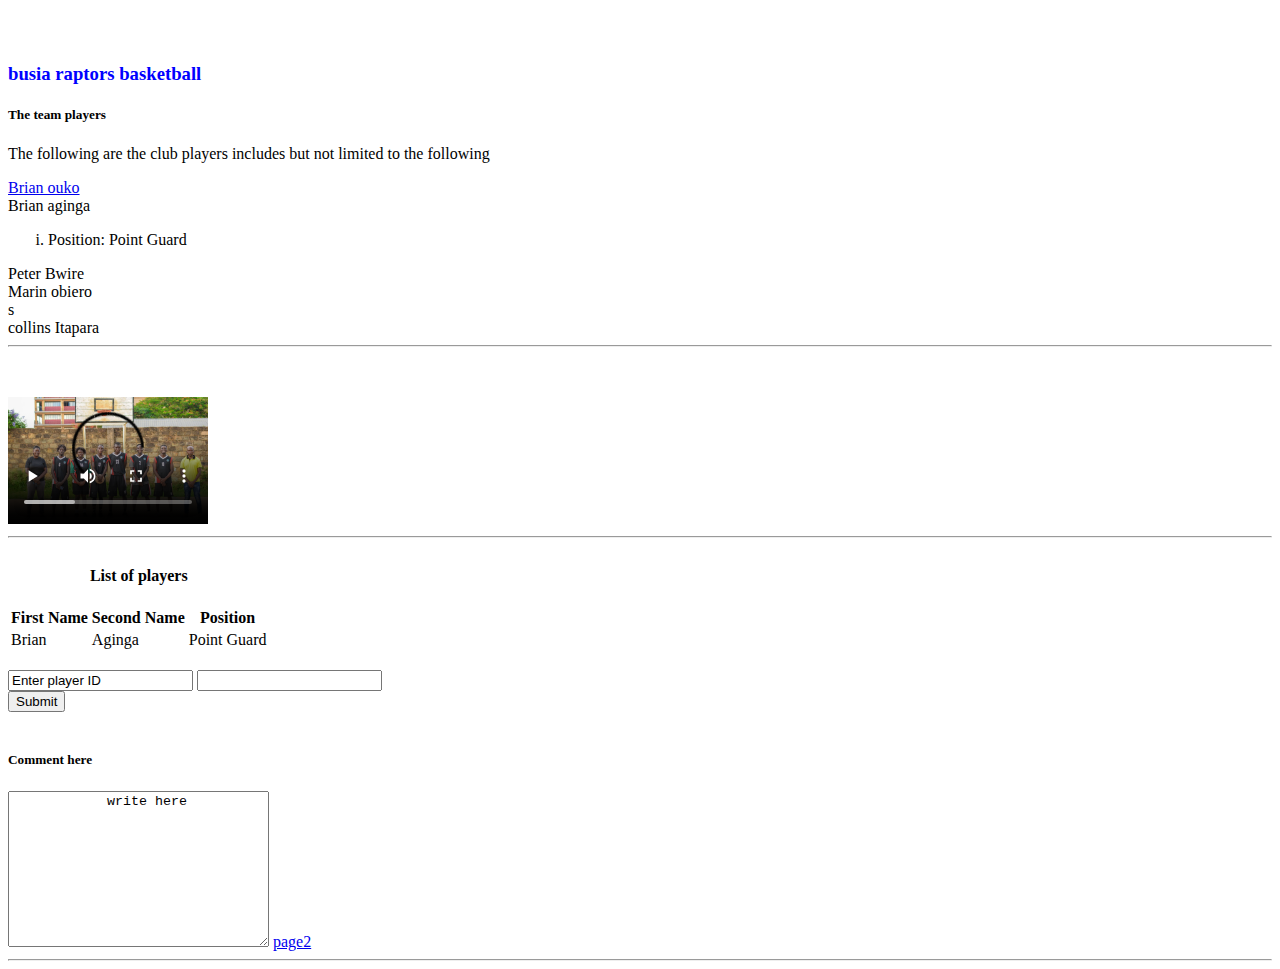
<file: html/index.html>
<!DOCTYPE html>
<html lang="en">
    <head>
        <meta charset="UTF-8">
        <meta http-equiv="X-UA-Compatible" content="IE=edge">
        <meta name="viewport" content="width=device-width, initial-scale=1.0">
        <title>Busia raptors</title>
        <!---<link rel="stylesheet" href="style.css">-->
    </head>
    <body>

        <header>
            <nav>

            </nav>
        </header>
        <main>
            <article>
                <section>
                    <!--you can have many section as you want-->
                </section>
            </article>
        </main>
        <br/><br/>
        <h3 style="color: blue;">busia raptors basketball </h3>
        <h5>The team players</h5>
        <p>The following are the club players
            includes but not limited to the following
        </p>
        <ur>
            <li><a href="#">Brian ouko</a></li>
            <li>Brian aginga
                <ol type="i">
                    <li>Position: Point Guard</li>
                </ol>
            </li>
            <li>Peter Bwire</li>
            <li>Marin obiero</li>s
            <li>collins Itapara</li>
        </ur>

        <hr/>
        <p style="color:white">Founded in busia <b><i>kenya</i></b> 2009</p>
        <video src="rnairobi.mp4" poster="postb.jpg" controls width="200">collo scores</video>
        <hr/>
        <table>
            <thead></thead>
            <caption><h4>List of players </h4></caption>
            <tr>
                <th>First Name</th>
                <th>Second Name</th>
                <th>Position</th>
            </tr>
            </thead>
            <tbody></tbody>
            <tr>
                <td>Brian</td>
                <td>Aginga</td>
                <td>Point Guard</td>
            </tr>
            </tbody>
        </table>
        <br/>
        <input type="text"  value="Enter player ID" />
        <input type="password" />
        
        <form>
            <input type="submit" />
        </form>
        <br/>
        <h5>Comment here</h5>
        <textarea rows="10", cols="30">
            write here
            
        </textarea>
        <!--<iframe src="https://www.w3schools.com/html/html_intro.asp">sorry</iframe>-->
        <a href="page.html">page2</a>
        <hr/>
        
        <!--link to other web-->
        <!--a href="fullsquard.jpg">club photo</a>-->
        <!--<a href="https://www.google.com" target="_blank"><h3>Google's homepage</h3></a>-->
        <!--<p>H<sub>2</sub>0</p> -->
        <script> src="index.js"</script>
        <!-- i need to work on full website-->
    </body>
</html>
</file>
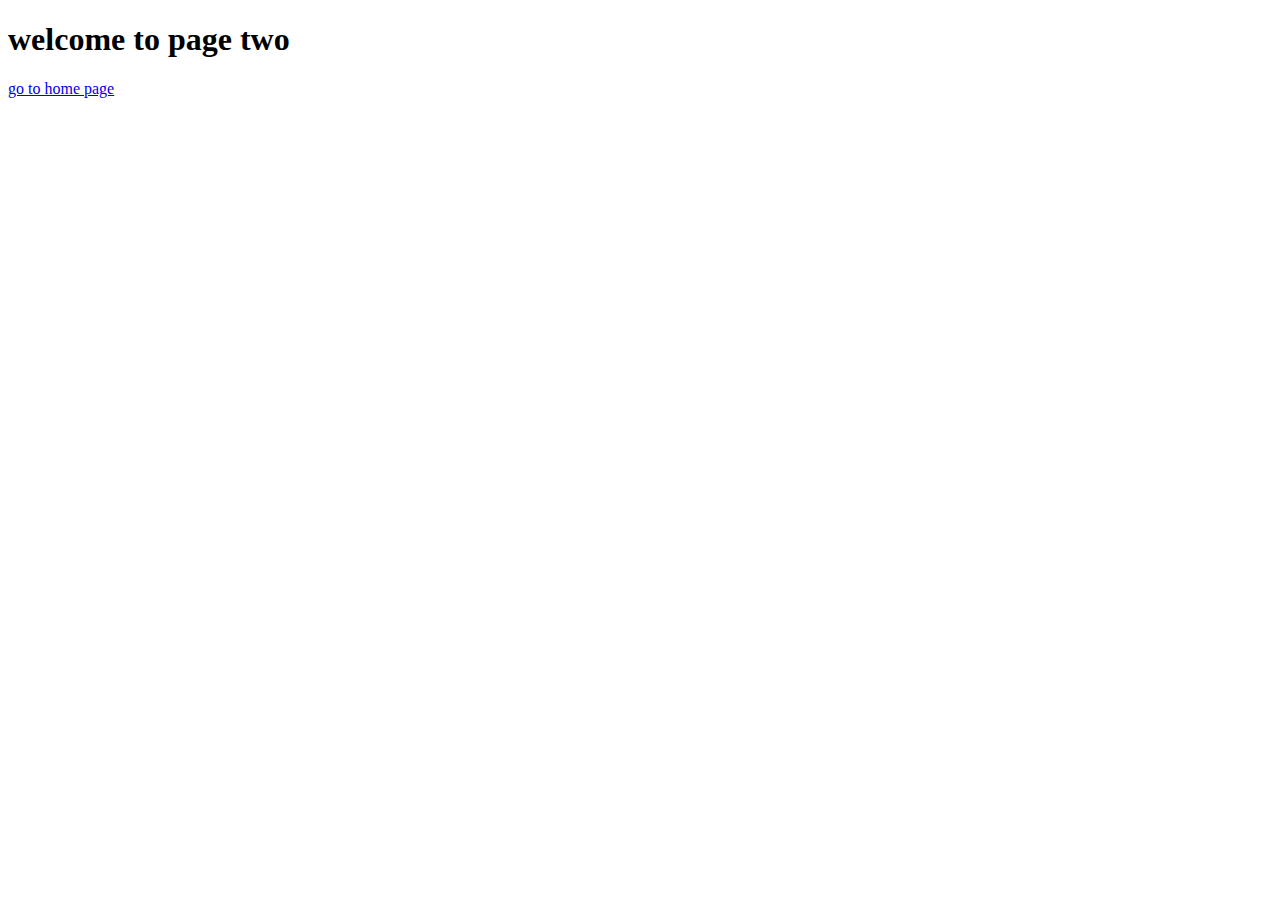
<file: html/page.html>
<!DOCTYPE html>
<html>
    <head>

        <meta charset="UTF-8">
        <title>page2</title>

    </head>
    <body>
       
        <h1>welcome to page two</h1>
        <a href="index.html">go to home page</a>
    </body>


</html>
</file>
<file: html/style.css>
<!--body {
    background-image: url("fullsquard.jpg");
}-->
</file>
